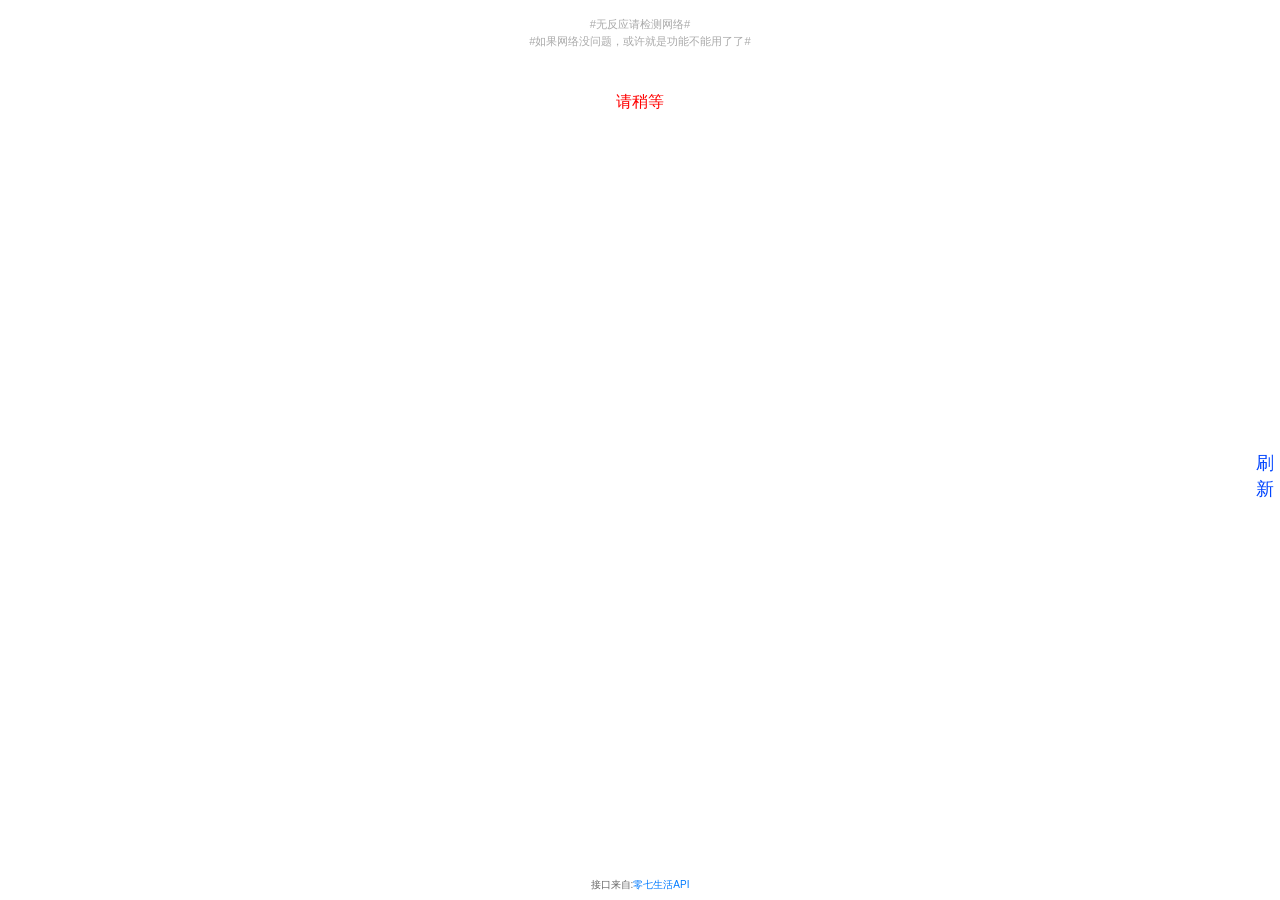
<file: jm/function/copyZone/aBriefRemark.html>
<!doctype html>
<html> 
    <head> 
        <meta charset="UTF-8"> 
        <meta name="viewport" id="viewport" content="width=device-width, initial-scale=1, user-scalable=no"> 
        <title>积木·一言</title> 
        <link rel="icon" type="image/x-icin" href="../../images/logo.ico">
        <script src="../../tools/jQuery3.6.3_min.js"></script>
        <script src="../../tools/clipboard.min.js"></script>
      	<link rel="stylesheet" href="../../tools/bootstrap.min.css">
        <link rel="stylesheet" href="../css/function.css">
    </head> 
    <body>
		<div class="result text-center"></div>
	   	<div class="container">
           	<div class="notes text-center">
              	<div>#无反应请检测网络#</div>
                <div>#如果网络没问题，或许就是功能不能用了了#</div>
            </div>
	        <div class="data text-center" style="margin-top: 30%;">
	         	<div id="result" data-clipboard-target="#result"></div>
                <div style="color: #999;font-size: .8rem;text-shadow: none;">#可以点击复制噢~#</div>
           	</div> 
        </div>
        <a class="refresh" href="javascript: void(0);" onclick="location.reload()">刷新</a>
        <span class="from text-center">接口来自:<a href="https://api.oick.cn/yulu/" target="_blank">零七生活API</a></span>  
        <script>
        	$(function () {
               	$('.container').fadeIn(300);
                $('.result').html('请稍等').fadeIn(1000);
                // ajax获得数据
				(function () {
       				$.get('https://api.oick.cn/yiyan/api.php', function (res){
            			$('#result').html(res)
                     	$('.data').fadeIn(500)
                        $('.result').html('操作成功').fadeOut(3000)       
       				})
   				}());
                // 文字点击复制
         		new Clipboard('#result', {
    				'#result': function(trigger) {
        				return trigger.nextElementSibling
    				}
				});
			})
        </script> 	
    </body>
</html>
</file>
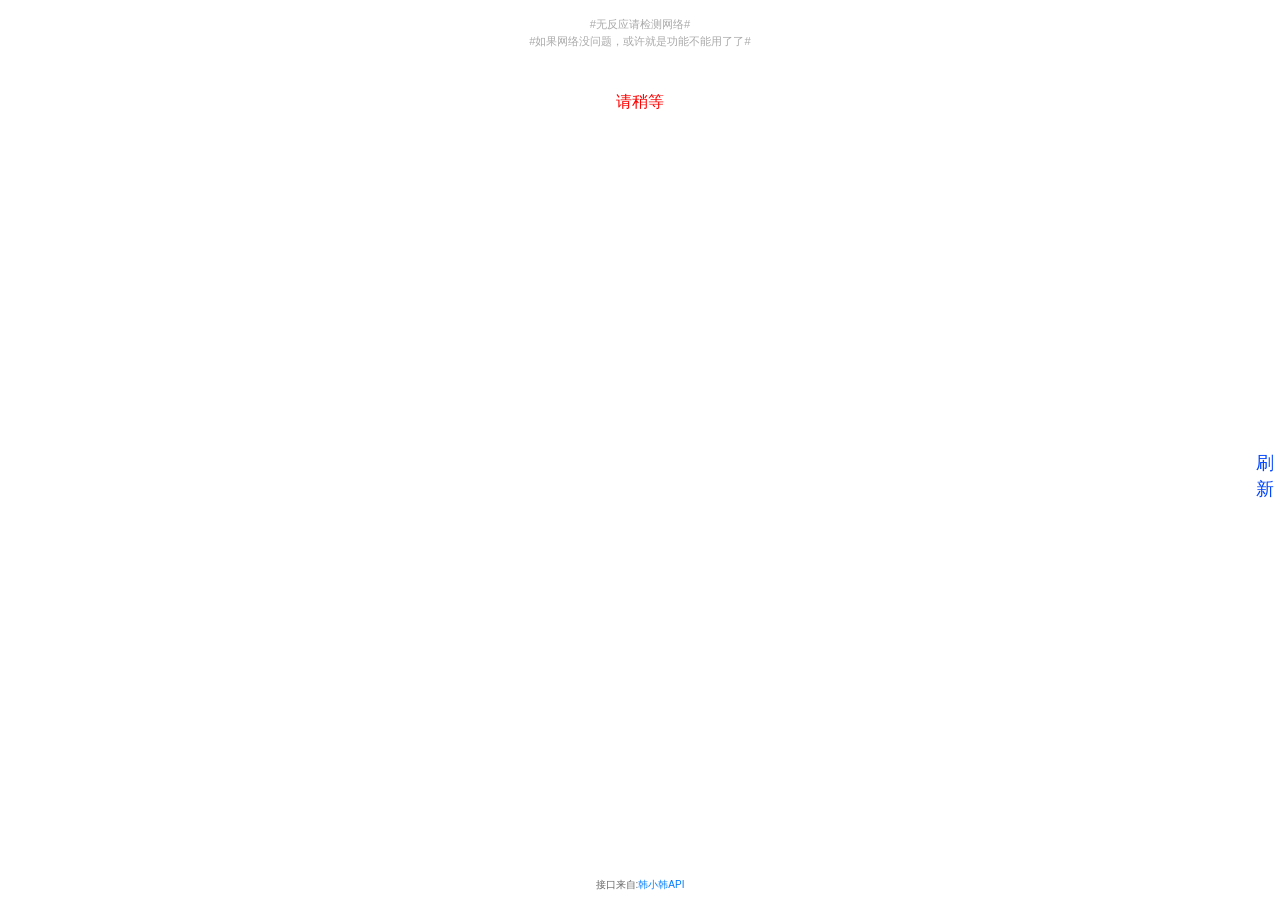
<file: jm/function/copyZone/joke.html>
<!doctype html>
<html> 
    <head> 
        <meta charset="UTF-8"> 
        <meta name="viewport" id="viewport" content="width=device-width, initial-scale=1, user-scalable=no"> 
        <title>积木·随机笑话</title> 
        <link rel="icon" type="image/x-icin" href="../../images/logo.ico">
        <script src="../../tools/jQuery3.6.3_min.js"></script>
        <script src="../../tools/clipboard.min.js"></script>
      	<link rel="stylesheet" href="../../tools/bootstrap.min.css">
        <link rel="stylesheet" href="../css/function.css">
    </head> 
    <body>
		<div class="result text-center"></div>
	   	<div class="container">
           	<div class="notes text-center">
              	<div>#无反应请检测网络#</div>
                <div>#如果网络没问题，或许就是功能不能用了了#</div>
            </div>
	        <div class="data text-center" style="margin-top: 30%;">
	         	<div id="result" data-clipboard-target="#result">
                    <h4 style="color: #5ee;"></h4>
                    <p></p>
                </div>
                <div style="color: #999;font-size: .8rem;text-shadow: none;">#可以点击复制噢~#</div>
           	</div> 
        </div>
        <a class="refresh" href="javascript: void(0);" onclick="location.reload()">刷新</a>
        <span class="from text-center">接口来自:<a href="https://api.vvhan.com/" target="_blank">韩小韩API</a></span>  
        <script>
        	$(function () {
               	$('.container').fadeIn(300);
                $('.result').html('请稍等').fadeIn(1000);
                // ajax获得数据
				(function () {
       				$.get('https://api.vvhan.com/api/joke', {type : 'json'}, function (res){
                        if(!res.success) return $('.result').html('操作失败').fadeOut(3000)
                        $('#result h4').html(res.title)
            			$('#result p').html(res.joke)
                     	$('.data').fadeIn(500)
                        $('.result').html('操作成功').fadeOut(3000)
       				})
   				}());
                // 文字点击复制
         		new Clipboard('#result', {
    				'#result': function(trigger) {
        				return trigger.nextElementSibling
    				}
				});
			})
        </script> 	
    </body>
</html>
</file>
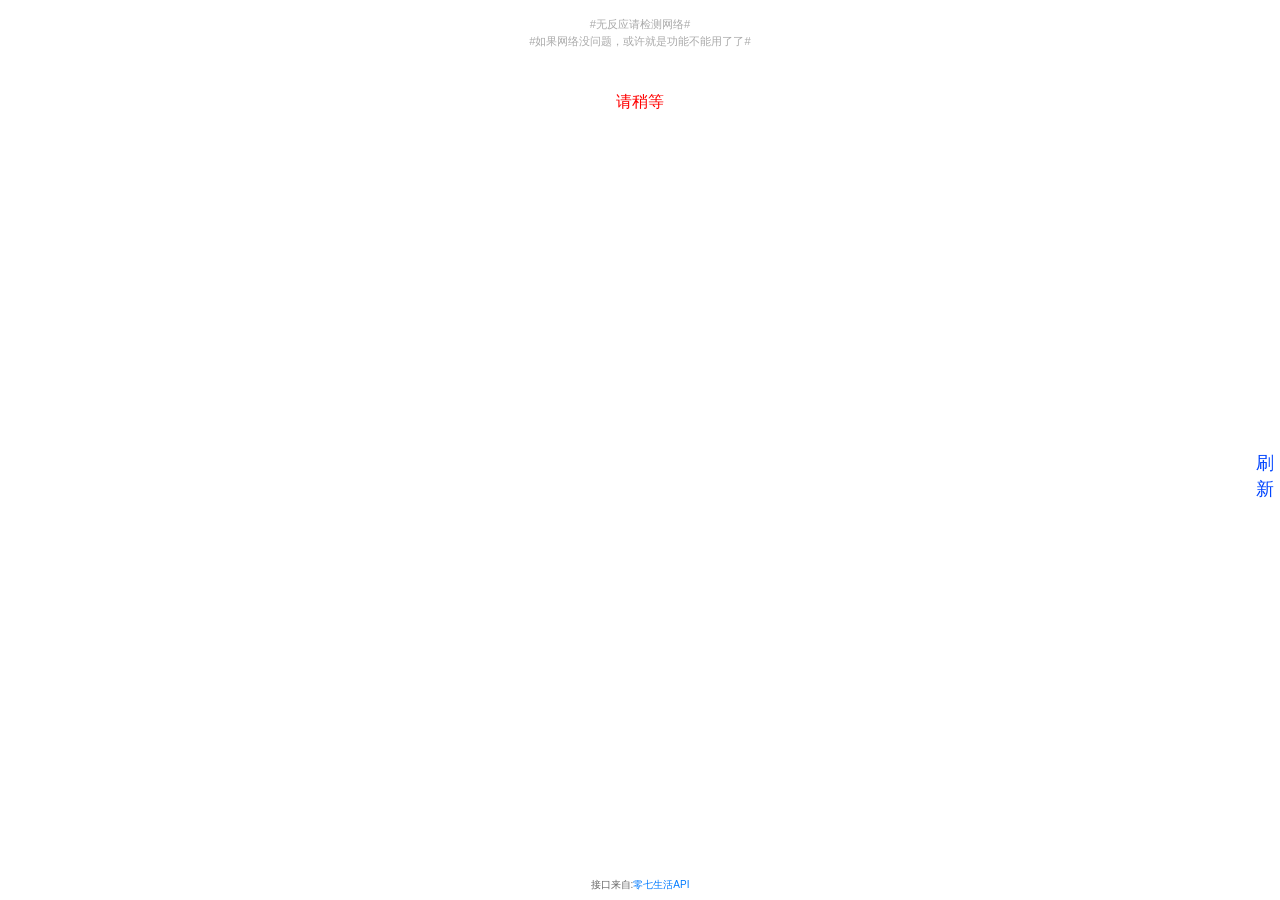
<file: jm/function/copyZone/lickDogDiary.html>
<!doctype html>
<html> 
    <head> 
        <meta charset="UTF-8"> 
        <meta name="viewport" id="viewport" content="width=device-width, initial-scale=1, user-scalable=no"> 
        <title>积木·舔狗日记</title>
        <link rel="icon" type="image/x-icin" href="../../images/logo.ico">
        <script src="../../tools/jQuery3.6.3_min.js"></script>
        <script src="../../tools/clipboard.min.js"></script>
        <link rel="stylesheet" href="../../tools/bootstrap.min.css">
        <link rel="stylesheet" href="../css/function.css">
    </head> 
    <body>
		<div class="result text-center"></div>
	   	<div class="container">
           	<div class="notes text-center">
              	<div>#无反应请检测网络#</div>
                <div>#如果网络没问题，或许就是功能不能用了了#</div>
            </div>
	        <div class="data text-center" style="margin-top: 30%;">
	         	<div id="result" data-clipboard-target="#result"></div>
                <div style="color: #999;font-size: .8rem;text-shadow: none;">#可以点击复制噢~#</div>
           	</div> 
        </div>
        <a class="refresh" href="javascript: void(0);" onclick="location.reload()">刷新</a>
        <span class="from text-center">接口来自:<a href="https://api.oick.cn/yulu/" target="_blank">零七生活API</a></span>  
        <script>
        	$(function () {
               	$('.container').fadeIn(300);
                $('.result').html('请稍等').fadeIn(1000);
                // ajax获得数据
				(function () {
       				$.get('https://api.oick.cn/dog/api.php', function (res){
            			$('#result').html(res)
                     	$('.data').fadeIn(500)
                        $('.result').html('操作成功').fadeOut(3000)      
       				})
   				}());
                // 文字点击复制
         		new Clipboard('#result', {
    				'#result': function(trigger) {
        				return trigger.nextElementSibling
    				}
				});
			})
        </script> 	
    </body>
</html>
</file>
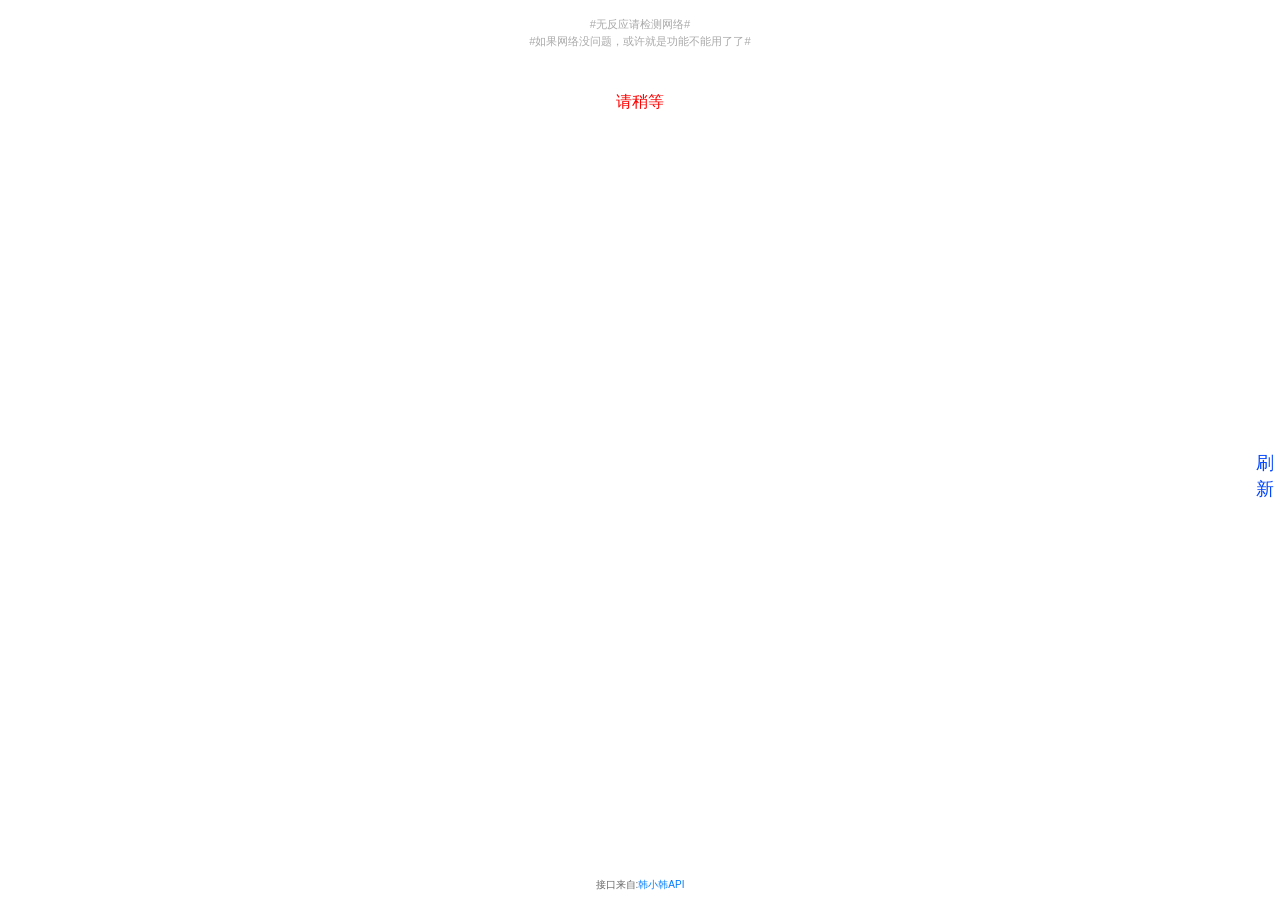
<file: jm/function/copyZone/loveTalk.html>
<!doctype html>
<html> 
    <head> 
        <meta charset="UTF-8"> 
        <meta name="viewport" id="viewport" content="width=device-width, initial-scale=1, user-scalable=no"> 
        <title>积木·随机情话</title> 
        <link rel="icon" type="image/x-icin" href="../../images/logo.ico">
        <script src="../../tools/jQuery3.6.3_min.js"></script>
        <script src="../../tools/clipboard.min.js"></script>
      	<link rel="stylesheet" href="../../tools/bootstrap.min.css">
        <link rel="stylesheet" href="../css/function.css">
    </head> 
    <body>
		<div class="result text-center"></div>
	   	<div class="container">
           	<div class="notes text-center">
              	<div>#无反应请检测网络#</div>
                <div>#如果网络没问题，或许就是功能不能用了了#</div>
            </div>
	        <div class="data text-center" style="margin-top: 30%;">
	         	<div id="result" data-clipboard-target="#result"></div>
                <div style="color: #999;font-size: .8rem;text-shadow: none;">#可以点击复制噢~#</div>
           	</div> 
        </div>
        <a class="refresh" href="javascript: void(0);" onclick="location.reload()">刷新</a>
        <span class="from text-center">接口来自:<a href="https://api.vvhan.com/" target="_blank">韩小韩API</a></span>  
        <script>
        	$(function () {
               	$('.container').fadeIn(300);
                $('.result').html('请稍等').fadeIn(1000);
                // ajax获得数据
				(function () {
       				$.get('https://api.vvhan.com/api/love', {type : 'json'}, function (res){
                        if(!res.success) return $('.result').html('操作失败').fadeOut(3000)    
            			$('#result').html(res.ishan)
                     	$('.data').fadeIn(500)
                        $('.result').html('操作成功').fadeOut(3000)
       				})
   				}());
                // 文字点击复制
         		new Clipboard('#result', {
    				'#result': function(trigger) {
        				return trigger.nextElementSibling
    				}
				});
			})
        </script> 	
    </body>
</html>
</file>
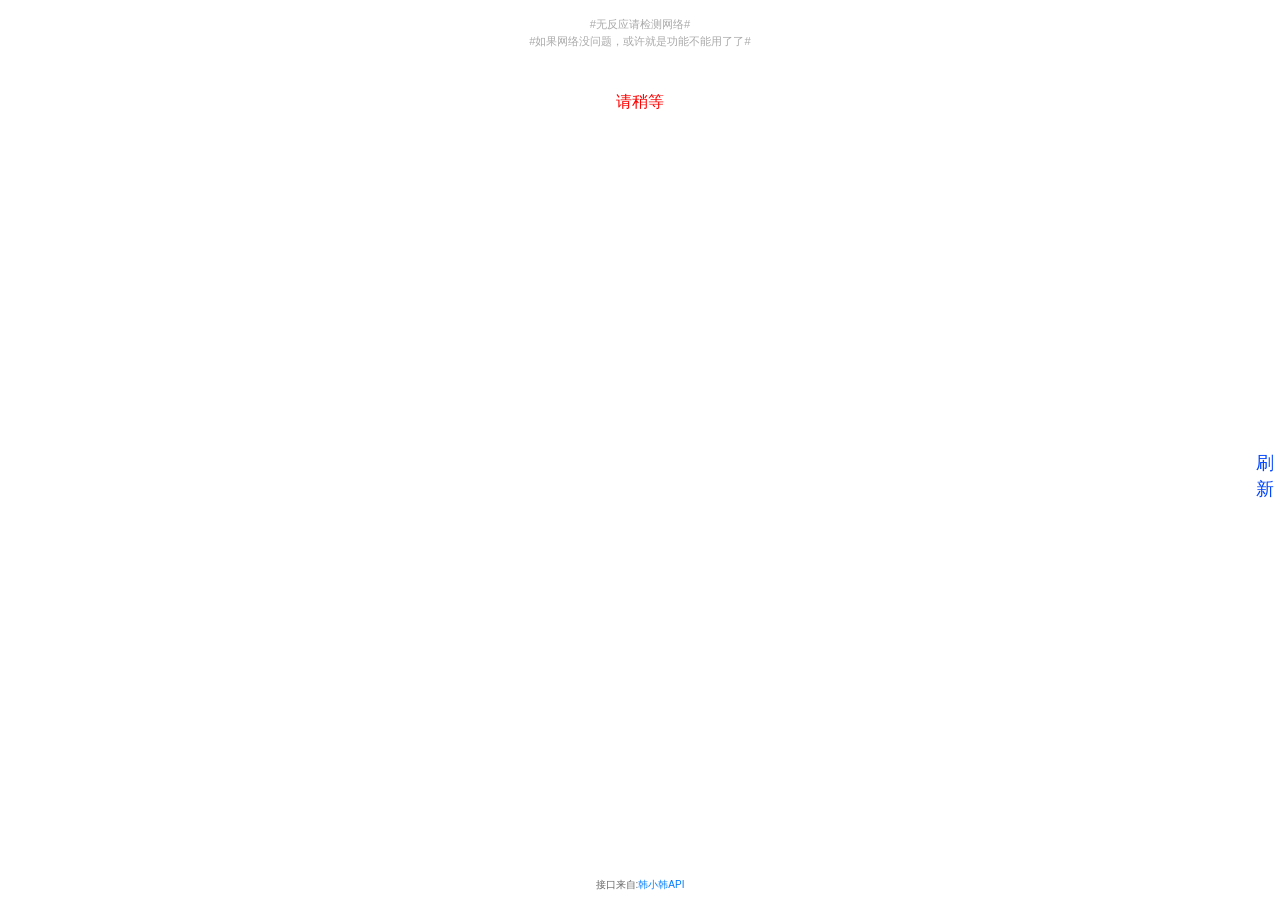
<file: jm/function/copyZone/obsceneRemarks.html>
<!doctype html>
<html> 
    <head> 
        <meta charset="UTF-8"> 
        <meta name="viewport" id="viewport" content="width=device-width, initial-scale=1, user-scalable=no"> 
        <title>积木·随机骚话</title> 
        <link rel="icon" type="image/x-icin" href="../../images/logo.ico">
        <script src="../../tools/jQuery3.6.3_min.js"></script>
        <script src="../../tools/clipboard.min.js"></script>
      	<link rel="stylesheet" href="../../tools/bootstrap.min.css">
        <link rel="stylesheet" href="../css/function.css">
    </head> 
    <body>
		<div class="result text-center"></div>
	   	<div class="container">
           	<div class="notes text-center">
              	<div>#无反应请检测网络#</div>
                <div>#如果网络没问题，或许就是功能不能用了了#</div>
            </div>
	        <div class="data text-center" style="margin-top: 30%;">
	         	<div id="result" data-clipboard-target="#result"></div>
                <div style="color: #999;font-size: .8rem;text-shadow: none;">#可以点击复制噢~#</div>
           	</div> 
        </div>
        <a class="refresh" href="javascript: void(0);" onclick="location.reload()">刷新</a>
        <span class="from text-center">接口来自:<a href="https://api.vvhan.com/" target="_blank">韩小韩API</a></span>  
        <script>
        	$(function () {
               	$('.container').fadeIn(300);
                $('.result').html('请稍等').fadeIn(1000);
                // ajax获得数据
				(function () {
       				$.get('https://api.vvhan.com/api/sao', {type : 'json'}, function (res){
                        if(!res.success) return $('.result').html('操作失败').fadeOut(3000)    
            			$('#result').html(res.ishan)
                     	$('.data').fadeIn(500)
                        $('.result').html('操作成功').fadeOut(3000)
       				})
   				}());
                // 文字点击复制
         		new Clipboard('#result', {
    				'#result': function(trigger) {
        				return trigger.nextElementSibling
    				}
				});
			})
        </script> 	
    </body>
</html>
</file>
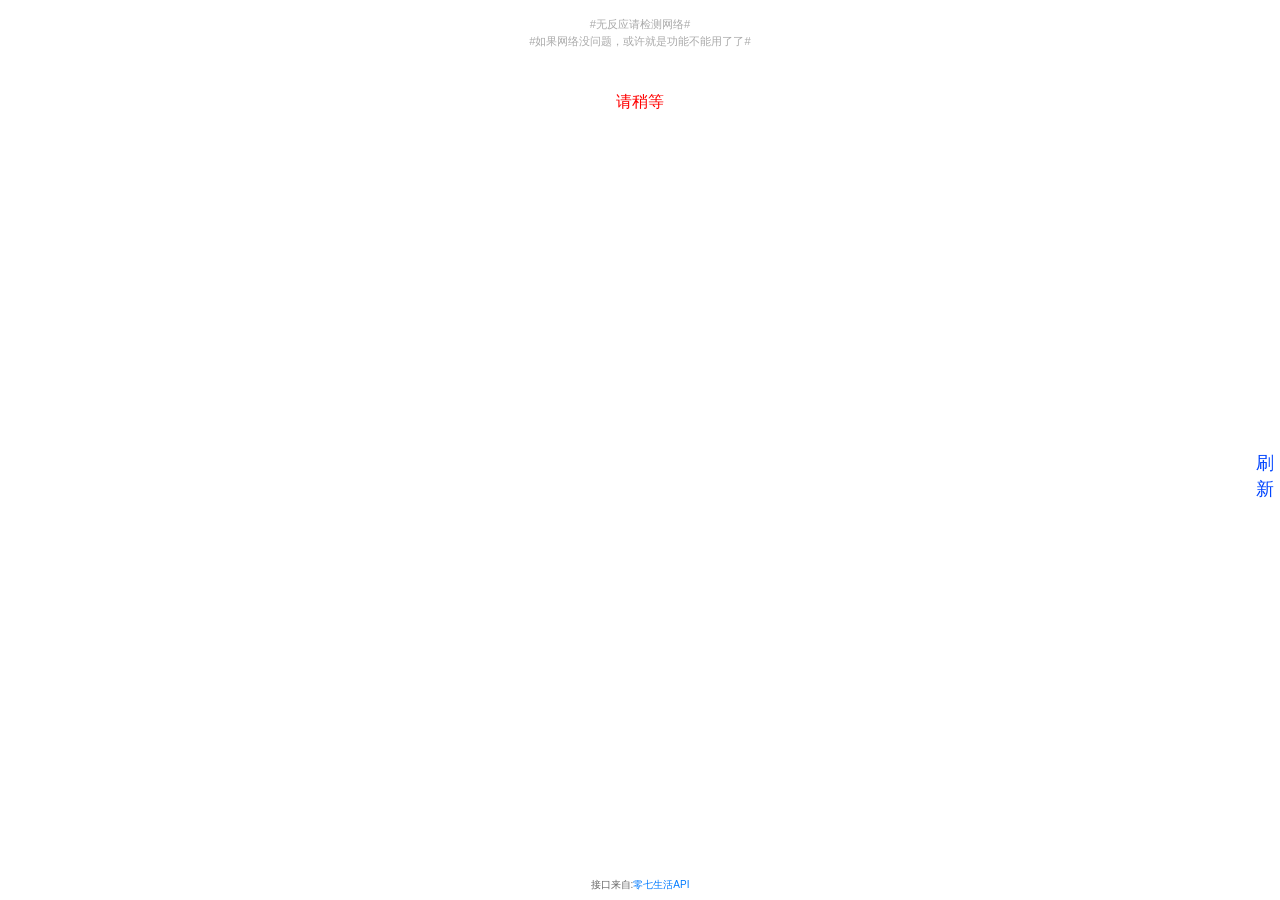
<file: jm/function/copyZone/poisonousChickenSoup.html>
<!doctype html>
<html> 
    <head> 
        <meta charset="UTF-8"> 
        <meta name="viewport" id="viewport" content="width=device-width, initial-scale=1, user-scalable=no"> 
        <title>积木·毒鸡汤</title>
        <link rel="icon" type="image/x-icin" href="../../images/logo.ico">
        <script src="../../tools/jQuery3.6.3_min.js"></script>
        <script src="../../tools/clipboard.min.js"></script>
        <link rel="stylesheet" href="../../tools/bootstrap.min.css">
        <link rel="stylesheet" href="../css/function.css">
    </head> 
    <body>
		<div class="result text-center"></div>
	   	<div class="container">
           	<div class="notes text-center">
              	<div>#无反应请检测网络#</div>
                <div>#如果网络没问题，或许就是功能不能用了了#</div>
            </div>
	        <div class="data text-center" style="margin-top: 30%;">
	         	<div id="result" data-clipboard-target="#result"></div>
                <div style="color: #999;font-size: .8rem;text-shadow: none;">#可以点击复制噢~#</div>
           	</div> 
        </div>
        <a class="refresh" href="javascript: void(0);" onclick="location.reload()">刷新</a>
        <span class="from text-center">接口来自:<a href="https://api.oick.cn/yulu/" target="_blank">零七生活API</a></span>  
        <script>
        	$(function () {
               	$('.container').fadeIn(300);
                $('.result').html('请稍等').fadeIn(1000);
                // ajax获得数据
				(function () {
       				$.get('https://api.oick.cn/dutang/api.php', function (res){
            			$('#result').html(res)
                     	$('.data').fadeIn(500)
                        $('.result').html('操作成功').fadeOut(3000)       
       				})
   				}());
                // 文字点击复制
         		new Clipboard('#result', {
    				'#result': function(trigger) {
        				return trigger.nextElementSibling
    				}
				});
			})
        </script> 	
    </body>
</html>
</file>
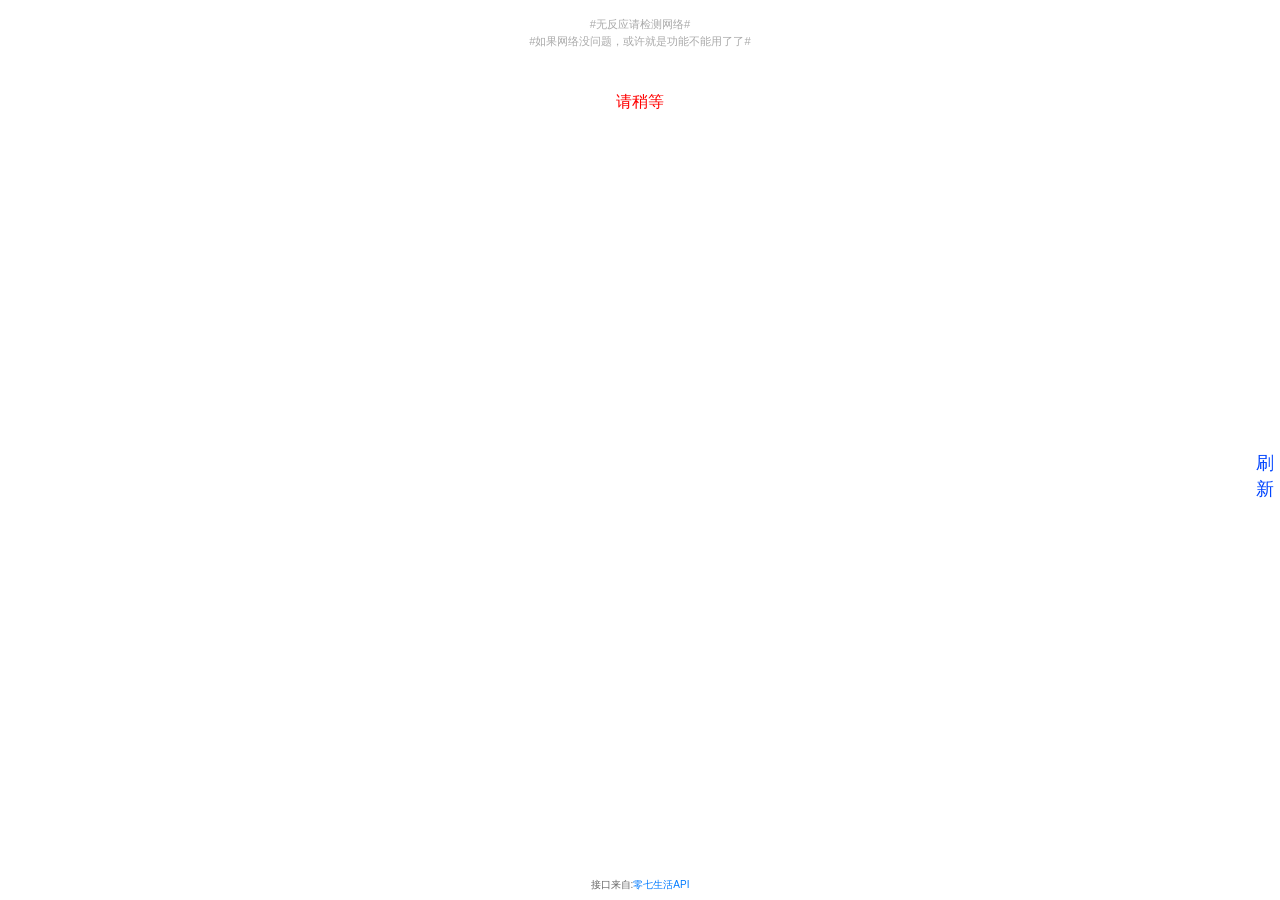
<file: jm/function/copyZone/socialClassicQuotations.html>
<!doctype html>
<html> 
    <head> 
        <meta charset="UTF-8"> 
        <meta name="viewport" id="viewport" content="width=device-width, initial-scale=1, user-scalable=no"> 
        <title>积木·社会经典语录</title>
        <link rel="icon" type="image/x-icin" href="../../images/logo.ico">
        <script src="../../tools/jQuery3.6.3_min.js"></script>
        <script src="../../tools/clipboard.min.js"></script>
        <link rel="stylesheet" href="../../tools/bootstrap.min.css">
        <link rel="stylesheet" href="../css/function.css">
    </head> 
    <body>
		<div class="result text-center"></div>
	   	<div class="container">
           	<div class="notes text-center">
              	<div>#无反应请检测网络#</div>
                <div>#如果网络没问题，或许就是功能不能用了了#</div>
            </div>
	        <div class="data text-center" style="margin-top: 30%;">
	         	<div id="result" data-clipboard-target="#result"></div>
                <div style="color: #999;font-size: .8rem;text-shadow: none;">#可以点击复制噢~#</div>
           	</div> 
        </div>
        <a class="refresh" href="javascript: void(0);" onclick="location.reload()">刷新</a>
        <span class="from text-center">接口来自:<a href="https://api.oick.cn/yulu/" target="_blank">零七生活API</a></span>  
        <script>
        	$(function () {
               	$('.container').fadeIn(300);
                $('.result').html('请稍等').fadeIn(1000);
                // ajax获得数据
				(function () {
       				$.get('https://api.oick.cn/yulu/api.php', function (res){
            			$('#result').html(res)
                     	$('.data').fadeIn(500)
                        $('.result').html('操作成功').fadeOut(3000)      
       				})
   				}());
                // 文字点击复制
         		new Clipboard('#result', {
    				'#result': function(trigger) {
        				return trigger.nextElementSibling
    				}
				});
			})
        </script> 	
    </body>
</html>
</file>
<file: jm/function/css/function.css>
.result {
	display: none;
    position: absolute;
    top: 10%;
    left: 50%;
    transform: translateX(-50%);
    color: red;
}
.refresh {
    position: fixed;
    top: 50%;
    right: .5rem;  
   	width: 1rem;              
    font-size: 1.1rem;
    color: #04f;
    z-index: 999;
}
.container {
    display: none;
}
input {
    text-align: center;
 	margin-top: 100px;
    width: 30px;
    box-shadow: 0 -1px 1px black;
    outline: none;
}
textarea {
    text-align: center;
   	margin-top: 2rem;
    box-shadow: 0 -1px 1px black;
    outline: none;
}
.btn {
   	height: 50px;
    box-shadow: 0 2px 2px black;
    outline: none;
}
.notes {
    margin-top: 1rem;
}
.notes div {
    font-size: 0.7rem;
    color: #aaa;
}
.data {
	display: none;
   	width: 90%;
  	margin-left: 50%;
  	transform: translateX(-50%);
    margin-bottom: 20px;
 	border-radius: 10px;
   	padding: 10px;
   	text-align: center;
   	background-color: #eee;
    box-shadow: 1px 1px 1px black;
}
.data div span {
    color: #f40;
}
.data ul {
  	padding: 0;
}
.data ul li {
    list-style: none;
}
.data ul li span {
    color: #f40;
}
#result {
    color: #f40;
    text-align: center;
    word-wrap: break-word;
    word-break: break-all;
}
.from {
    position: fixed;
    left: 50%;
    bottom: .5rem;
    transform: translateX(-50%);
   	font-size: 10px;
	color: #666;
}
</file>
